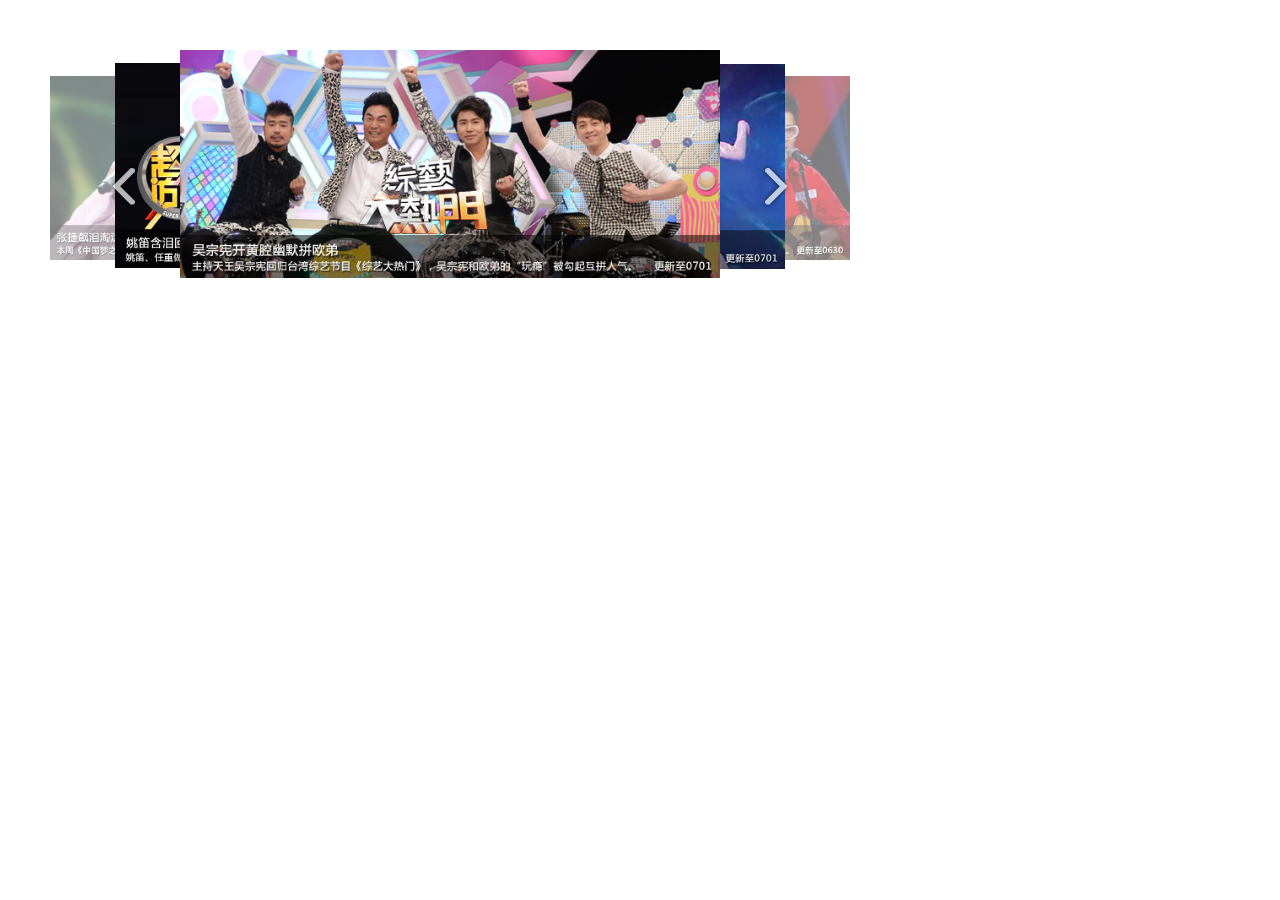
<file: index.html>
<!DOCTYPE html>
<html>
<head>
	<meta charset="utf-8">
	<meta http-equiv="X-UA-Compatible" content="IE=edge">
	<title>Slides</title>
	<link rel="stylesheet" href="css/carousel.css">
	<script src="javascripts/jquery-1.11.3.js"></script>
	<script src="javascripts/carousel.js"></script>

</head>
<body style="padding: 50px">
	

	<div class="J_Poster poster-main" data-settings='{
				"width":800,
				"height":270,
				"posterWidth":540,
				"posterHeight":270,
			 	"scale":0.9,
				"speed":500,
				"autoPlay":true,
				"delay":3000,
				"verticalAlign":"center"}'>
		<div class="poster-btn poster-prev-btn"></div>
			<ul class="poster-list">
				<li class="poster-item"><a href="#"><img src="images/1.jpg" width="100%"></a></li>
				<li class="poster-item"><a href="#"><img src="images/2.jpg" width="100%"></a></li>
				<li class="poster-item"><a href="#"><img src="images/3.jpg" width="100%"></a></li>
				<li class="poster-item"><a href="#"><img src="images/4.jpg" width="100%"></a></li>
				<li class="poster-item"><a href="#"><img src="images/5.jpg" width="100%"></a></li>
			</ul>
		<div class="poster-btn poster-next-btn"></div>
	</div>
	
	<script type="text/javascript">
		

	$(function(){
		// Carousel class
		//var carousel = new Carousel($('.J_Poster').eq(0));
		
		// Initialize all J_Poster class
		// var settings = {
		// 		// the outer div
		// 		width:1000,
		// 		height:270,
		// 		// settings for each image
		// 		posterWidth:640,
		// 		posterHeight:270
		// 		// this carousel effect has three styles: bottom align, center align and top align   verticalAlign:"center"
		// 		// The opacity for each image behind
		// 		scale:0.9,
		// 		// the speed of slide
		// 		speed:500
		// 		
		// }
		Carousel.init($('.J_Poster'));
		
	});


	</script>

</body>
</html>
</file>
<file: css/carousel.css>
/* Reset style*/

body, div, dl, dt, dd, ul, ol, li, h1, h2, h3, h4, h5, h6, pre, form, fieldset, input, textarea, p, blockquote, th, td {
	margin: 0;
	padding: 0;
} 
table {
	border-collapse: collapse;
	border-spacing: 0;
}

fieldset, img {
	border:0;
}

address, caption, cite, code, dfn, em, strong, th, var {
	font-size: normal;
	font-weight: normal;
}

ol, ul {
	list-style: none;
}

caption, th {
	text-align: left;
}

h1, h2, h3, h4, h5, h6 {
	font-size: 100%;
	font-weight: normal;
}

q:before, q:after {
	content:;
}

abbr, acronym {
	border:0;
}

.clearfix:after {
	visibility: hidden;
	display: block;
	font-size: 0;
	content: " ";
	clear: both;
	height: 0;
}

.clearfix {
	zoom:1;
}

.text-ellipsis {
	white-space: nowrap;
	text-overflow: ellipsis;
	-o-text-overflow: ellipsis;
	overflow: hidden;
}

/* Content styling*/
.poster-main {
	position: relative;
	width: 800px;
	height: 270px;
}

.poster-main a, .poster-main img {
	display: block;/**/
}

.poster-main .poster-list {
	width: 800px;
	height: 270px;
}

.poster-main .poster-list .poster-item {
	position: absolute;
	left: 0;
	top: 0;
}

.poster-main .poster-btn {
	position: absolute;
	top: 0;
	width: 100px;
	height: 270px;
	z-index: 10;
	cursor: pointer;
	opacity: 0.7;
}

.poster-main .poster-prev-btn {
	left: 0;
	background: url('../images/icons/prev.png') no-repeat center center;
}

.poster-main .poster-next-btn {
	right: 0;
	background: url('../images/icons/next.png') no-repeat center center;
}
</file>
